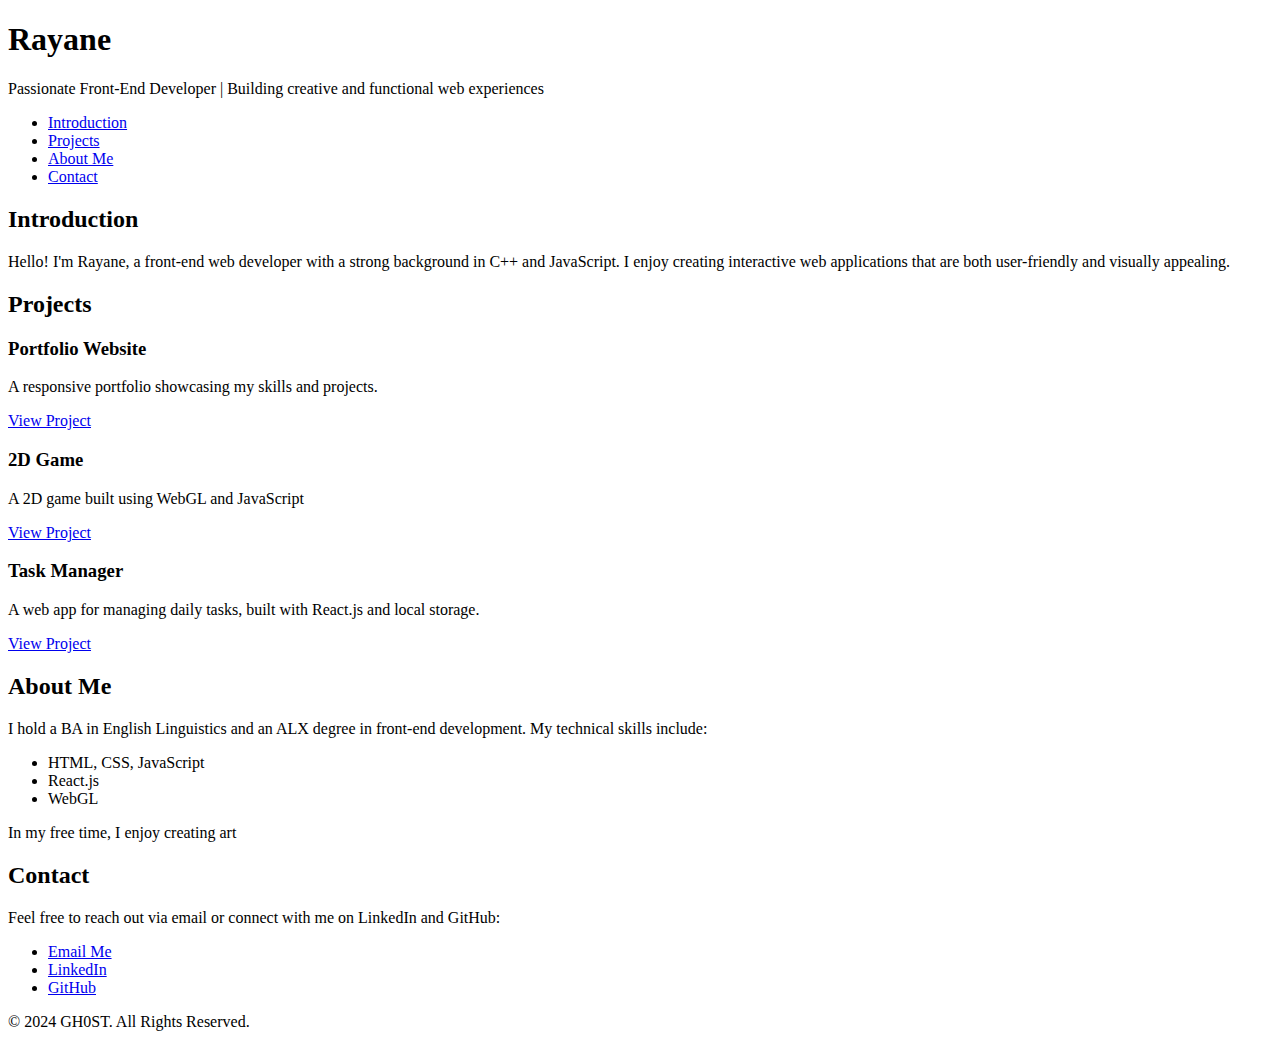
<file: portfolio/index.html>
<!DOCTYPE html>
<html lang="en">
<head>
    <meta charset="utf-8">
    <meta name="viewport" content="width=device-width, initial-scale=1.0">
    <title>Rayane- Personal Portfolio</title>
</head>
<body>

    <header>
        <h1>Rayane</h1>
        <p>Passionate Front-End Developer | Building creative and functional web experiences</p>
    </header>

    <nav>
        <ul>
            <li><a href="#introduction">Introduction</a></li>
            <li><a href="#projects">Projects</a></li>
            <li><a href="#about">About Me</a></li>
            <li><a href="#contact">Contact</a></li>
        </ul>
    </nav>


    <section id="introduction">
        <h2>Introduction</h2>
        <p>Hello! I'm Rayane, a front-end web developer with a strong background in C++ and JavaScript. I enjoy creating interactive web applications that are both user-friendly and visually appealing.</p>
    </section>

    <section id="projects">
        <h2>Projects</h2>

        <article class="project">
            <h3>Portfolio Website</h3>
            <p>A responsive portfolio showcasing my skills and projects.</p>
            <a href="https://example.com/portfolio" target="_blank">View Project</a>
        </article>

        <article class="project">
            <h3>2D Game</h3>
            <p>A 2D game built using WebGL and JavaScript</p>
            <a href="https://example.com/2d-game" target="_blank">View Project</a>
        </article>

        <article class="project">
            <h3>Task Manager</h3>
            <p>A web app for managing daily tasks, built with React.js and local storage.</p>
            <a href="https://example.com/task-manager" target="_blank">View Project</a>
        </article>
    </section>

    <section id="about">
        <h2>About Me</h2>
        <p>I hold a BA in English Linguistics and an ALX degree in front-end development. My technical skills include:</p>
        <ul>
            <li>HTML, CSS, JavaScript</li>
            <li>React.js</li>
            <li>WebGL</li>
        </ul>
        <p>In my free time, I enjoy creating art</p>
    </section>

    <section id="contact">
        <h2>Contact</h2>
        <p>Feel free to reach out via email or connect with me on LinkedIn and GitHub:</p>
        <ul>
            <li><a href="mailto:rat0pnc@gmail.com">Email Me</a></li>
            <li><a href="https://www.linkedin.com/in/rayane-el-mounchit-4893b1332/" target="_blank">LinkedIn</a></li>
            <li><a href="https://github.com/gh0st-del" target="_blank">GitHub</a></li>
        </ul>
    </section>

    <footer>
        <p>&copy; 2024 GH0ST. All Rights Reserved.</p>
    </footer>

</body>
</html>
</file>
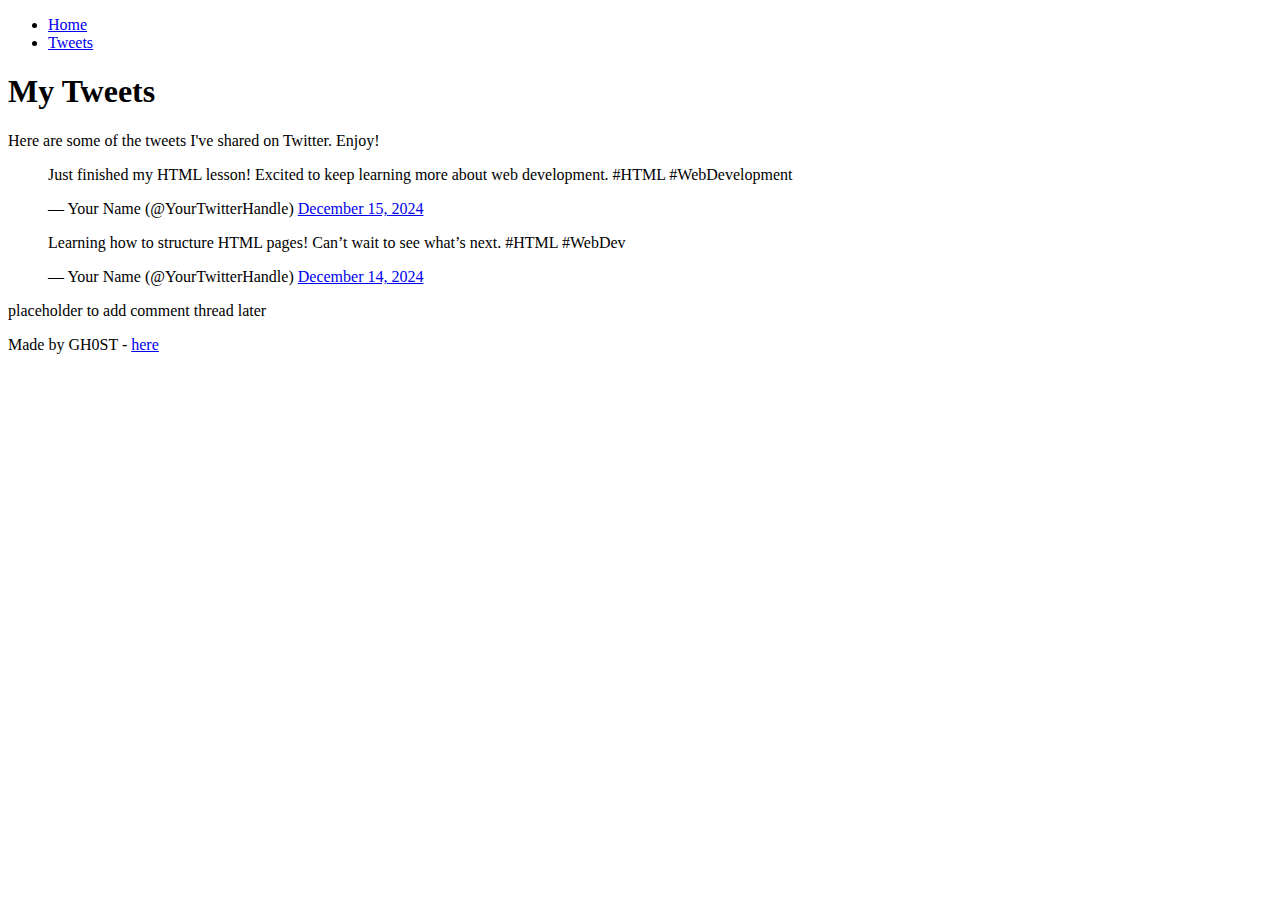
<file: html_basic/tweets.html>
<!DOCTYPE html>
<html lang="en">
<head>
    <meta charset="UTF-8">
    <meta name="viewport" content="width=device-width, initial-scale=1.0">
    <title>Tweets Page</title>
</head>
<body>

    <header>
        <ul>
            <li><a href="index.html">Home</a></li>
            <li><a href="tweets.html">Tweets</a></li>
        </ul>
    </header>

    <main>

        <article>
            <h1>My Tweets</h1>

            <p>Here are some of the tweets I've shared on Twitter. Enjoy!</p>

            <blockquote class="twitter-tweet">
                <p lang="en" dir="ltr">Just finished my HTML lesson! Excited to keep learning more about web development. #HTML #WebDevelopment</p>&mdash; Your Name (@YourTwitterHandle) <a href="https://twitter.com/YourTwitterHandle/status/1234567890123456789?ref_src=twsrc%5Etfw">December 15, 2024</a>
            </blockquote>
            <script async src="https://platform.twitter.com/widgets.js"></script>

            <blockquote class="twitter-tweet">
                <p lang="en" dir="ltr">Learning how to structure HTML pages! Can’t wait to see what’s next. #HTML #WebDev</p>&mdash; Your Name (@YourTwitterHandle) <a href="https://twitter.com/YourTwitterHandle/status/9876543210987654321?ref_src=twsrc%5Etfw">December 14, 2024</a>
            </blockquote>
            <script async src="https://platform.twitter.com/widgets.js"></script>

        </article>

        <aside>
            <p>placeholder to add comment thread later</p>
        </aside>

    </main>

    <footer>
        <p>Made by GH0ST - <a href="https://www.example.com" target="_blank">here</a></p>
    </footer>

</body>
</html>
</file>
